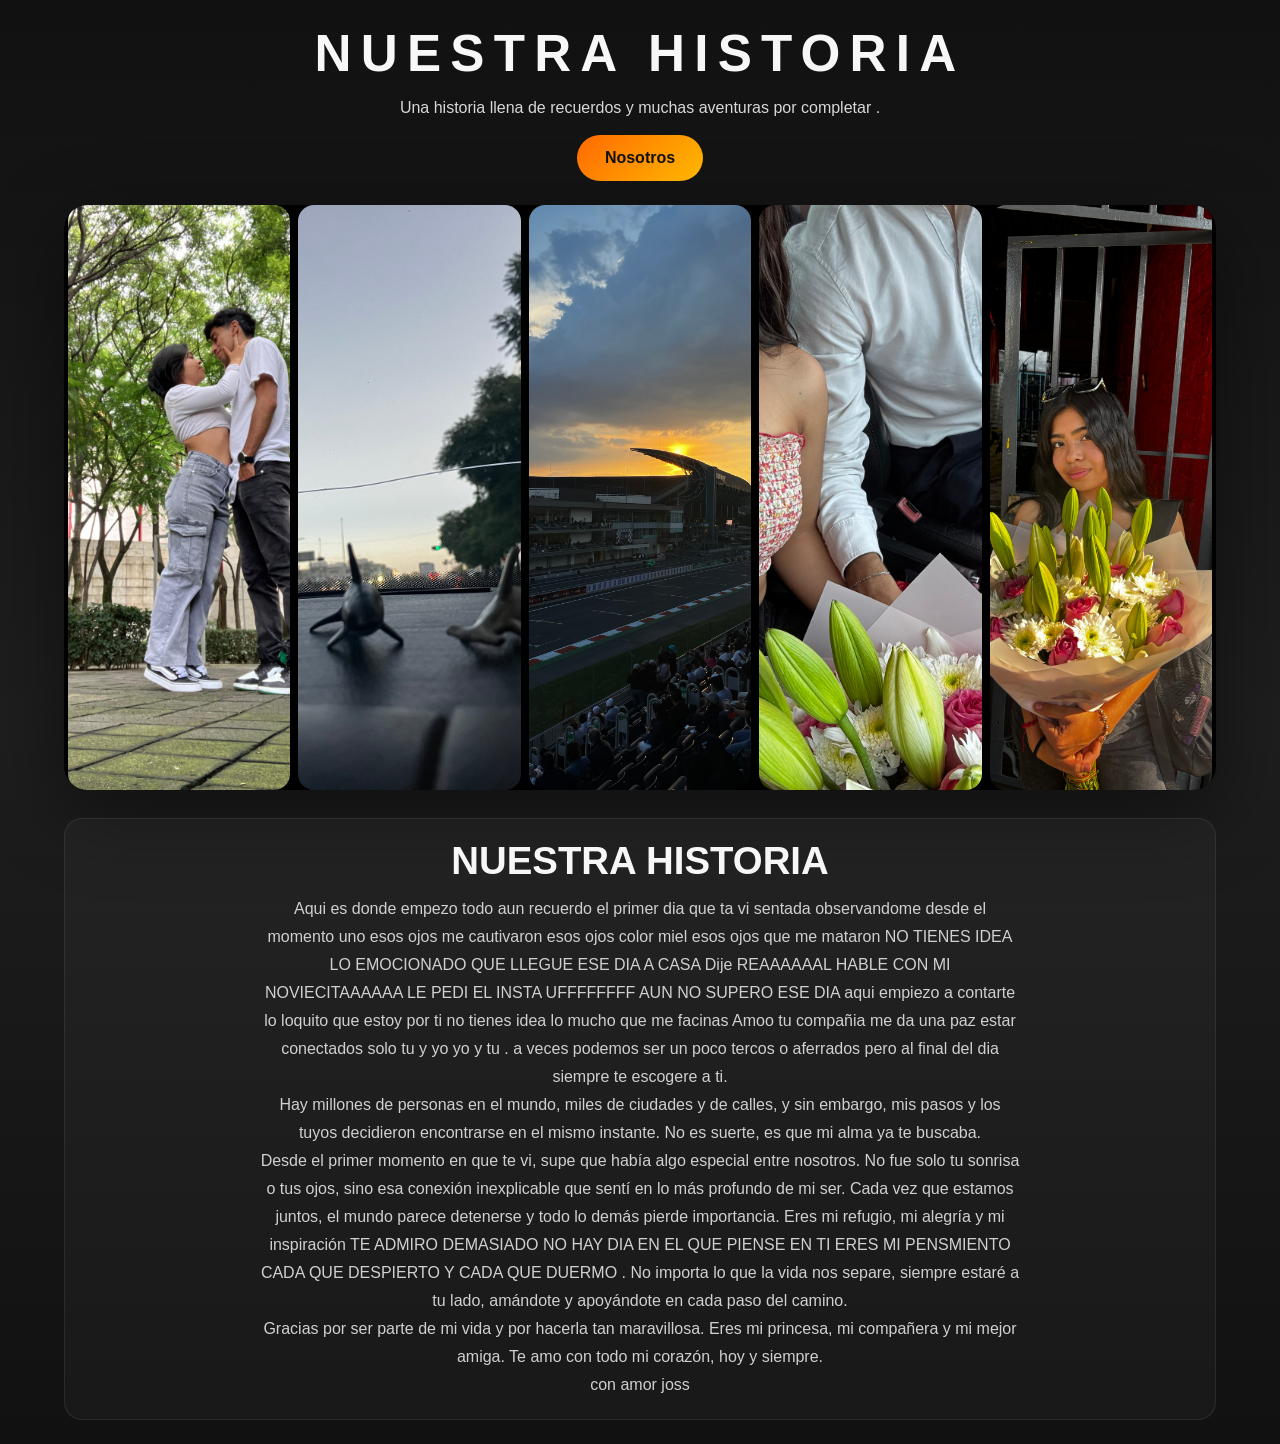
<file: index.html>
<!DOCTYPE html>
<html lang="es">
<head>
  <meta charset="UTF-8">
  <meta name="viewport" content="width=device-width, initial-scale=1.0">
  <title>Nuestra Historia</title>
  <link rel="stylesheet" href="nosotros.css">
</head>
<body>
  <audio id="background-music" autoplay loop muted>
    <source src="levitate-audio.mp3" type="audio/mpeg">
    Tu navegador no soporta el elemento de audio.
  </audio>
  <main class="page">
    <section class="hero">
      <h1>nuestra historia</h1>
      <p class="subtitle">Una historia llena de recuerdos y muchas aventuras por completar <strong></strong>.</p>
      <button id="play-music" class="music-button">Nosotros</button>
    </section>

    <section class="slider-wrapper">
      <div class="slider">
        <div class="track">
          <div class="slide"><img src="amor/27d1da00-6228-407b-931a-09cbe988ab41.JPEG" alt="Foto 1"></div>
          <div class="slide"><img src="amor/IMG_0082.JPEG" alt="Foto 2"></div>
          <div class="slide"><img src="amor/IMG_0397.JPEG" alt="Foto 3"></div>
          <div class="slide"><img src="amor/IMG_0590.JPEG" alt="Foto 4" loading="lazy"></div>
          <div class="slide"><img src="amor/IMG_0637.JPEG" alt="Foto 5" loading="lazy"></div>
          <div class="slide"><img src="amor/IMG_0882.JPEG" alt="Foto 6" loading="lazy"></div>
          <div class="slide"><img src="amor/IMG_0888.JPEG" alt="Foto 7" loading="lazy"></div>
          <div class="slide"><img src="amor/IMG_0923.JPEG" alt="Foto 8" loading="lazy"></div>
          <div class="slide"><img src="amor/IMG_0942.JPEG" alt="Foto 9" loading="lazy"></div>
          <div class="slide"><img src="amor/IMG_0983.JPEG" alt="Foto 10" loading="lazy"></div>
          <div class="slide"><img src="amor/IMG_1919.JPEG" alt="Foto 11" loading="lazy"></div>
          <!-- Slides are duplicated for a seamless infinite scroll effect -->
          <div class="slide"><img src="amor/27d1da00-6228-407b-931a-09cbe988ab41.JPEG" alt="Foto 1" loading="lazy"></div>
          <div class="slide"><img src="amor/IMG_0082.JPEG" alt="Foto 2" loading="lazy"></div>
          <div class="slide"><img src="amor/IMG_0397.JPEG" alt="Foto 3" loading="lazy"></div>
          <div class="slide"><img src="amor/IMG_0590.JPEG" alt="Foto 4" loading="lazy"></div>
          <div class="slide"><img src="amor/IMG_0637.JPEG" alt="Foto 5" loading="lazy"></div>
          <div class="slide"><img src="amor/IMG_0882.JPEG" alt="Foto 6" loading="lazy"></div>
          <div class="slide"><img src="amor/IMG_0888.JPEG" alt="Foto 7" loading="lazy"></div>
          <div class="slide"><img src="amor/IMG_0923.JPEG" alt="Foto 8" loading="lazy"></div>
          <div class="slide"><img src="amor/IMG_0942.JPEG" alt="Foto 9" loading="lazy"></div>
          <div class="slide"><img src="amor/IMG_0983.JPEG" alt="Foto 10" loading="lazy"></div>
          <div class="slide"><img src="amor/IMG_1919.JPEG" alt="Foto 11" loading="lazy"></div>
        </div>
      </div>
    </section>

    <section class="story">
      <h2>nuestra historia</h2>
      <p>Aqui es donde empezo todo aun recuerdo el primer dia que ta vi sentada observandome desde el momento uno esos ojos me cautivaron
        esos ojos color miel esos ojos que me mataron 
        NO TIENES IDEA LO EMOCIONADO QUE LLEGUE ESE DIA A CASA Dije REAAAAAAL HABLE CON MI NOVIECITAAAAAA LE PEDI EL INSTA 
        UFFFFFFFF AUN NO SUPERO ESE DIA 
         aqui empiezo a contarte lo loquito que estoy por ti no tienes idea lo mucho que me facinas 
        Amoo tu compañia me da una paz estar conectados solo tu y yo yo y tu .
      a veces podemos ser un poco tercos o aferrados pero al final del dia siempre te escogere a ti.
      </p>
    <p>Hay millones de personas en el mundo,
        miles de ciudades y de calles,
        y sin embargo, mis pasos y los tuyos
        decidieron encontrarse en el mismo instante.
        No es suerte, es que mi alma ya te buscaba.
    </p>
<p>Desde el primer momento en que te vi, supe que había algo especial entre nosotros. No fue solo tu sonrisa o tus ojos, sino esa conexión inexplicable 
  que sentí en lo más profundo de mi ser. Cada vez que estamos juntos, el mundo parece detenerse y todo lo demás pierde importancia. Eres mi refugio,
   mi alegría y mi inspiración TE ADMIRO DEMASIADO NO HAY DIA EN EL QUE PIENSE EN TI ERES MI PENSMIENTO CADA QUE DESPIERTO
   Y CADA QUE DUERMO . No importa lo que la vida nos separe, siempre estaré a tu lado, amándote y apoyándote en cada paso del camino.</p> 
   <p>Gracias por ser parte de mi vida y por hacerla tan maravillosa. Eres mi princesa, mi compañera y mi mejor amiga. Te amo con todo mi corazón, hoy y siempre.</p>
   <p>con amor joss</p> </section>
  </main>
  <script>
    const audio = document.getElementById('background-music');
    const button = document.getElementById('play-music');

    button.addEventListener('click', () => {
      audio.muted = false;
      audio.volume = 0.75;
      audio.play().catch(() => {
        alert('Haz clic de nuevo o revisa que el archivo levitate-audio.mp3 exista en la carpeta.');
      });
      button.textContent = 'Música activada';
      button.disabled = true;
    });
  </script>
</body>
</html>
</file>
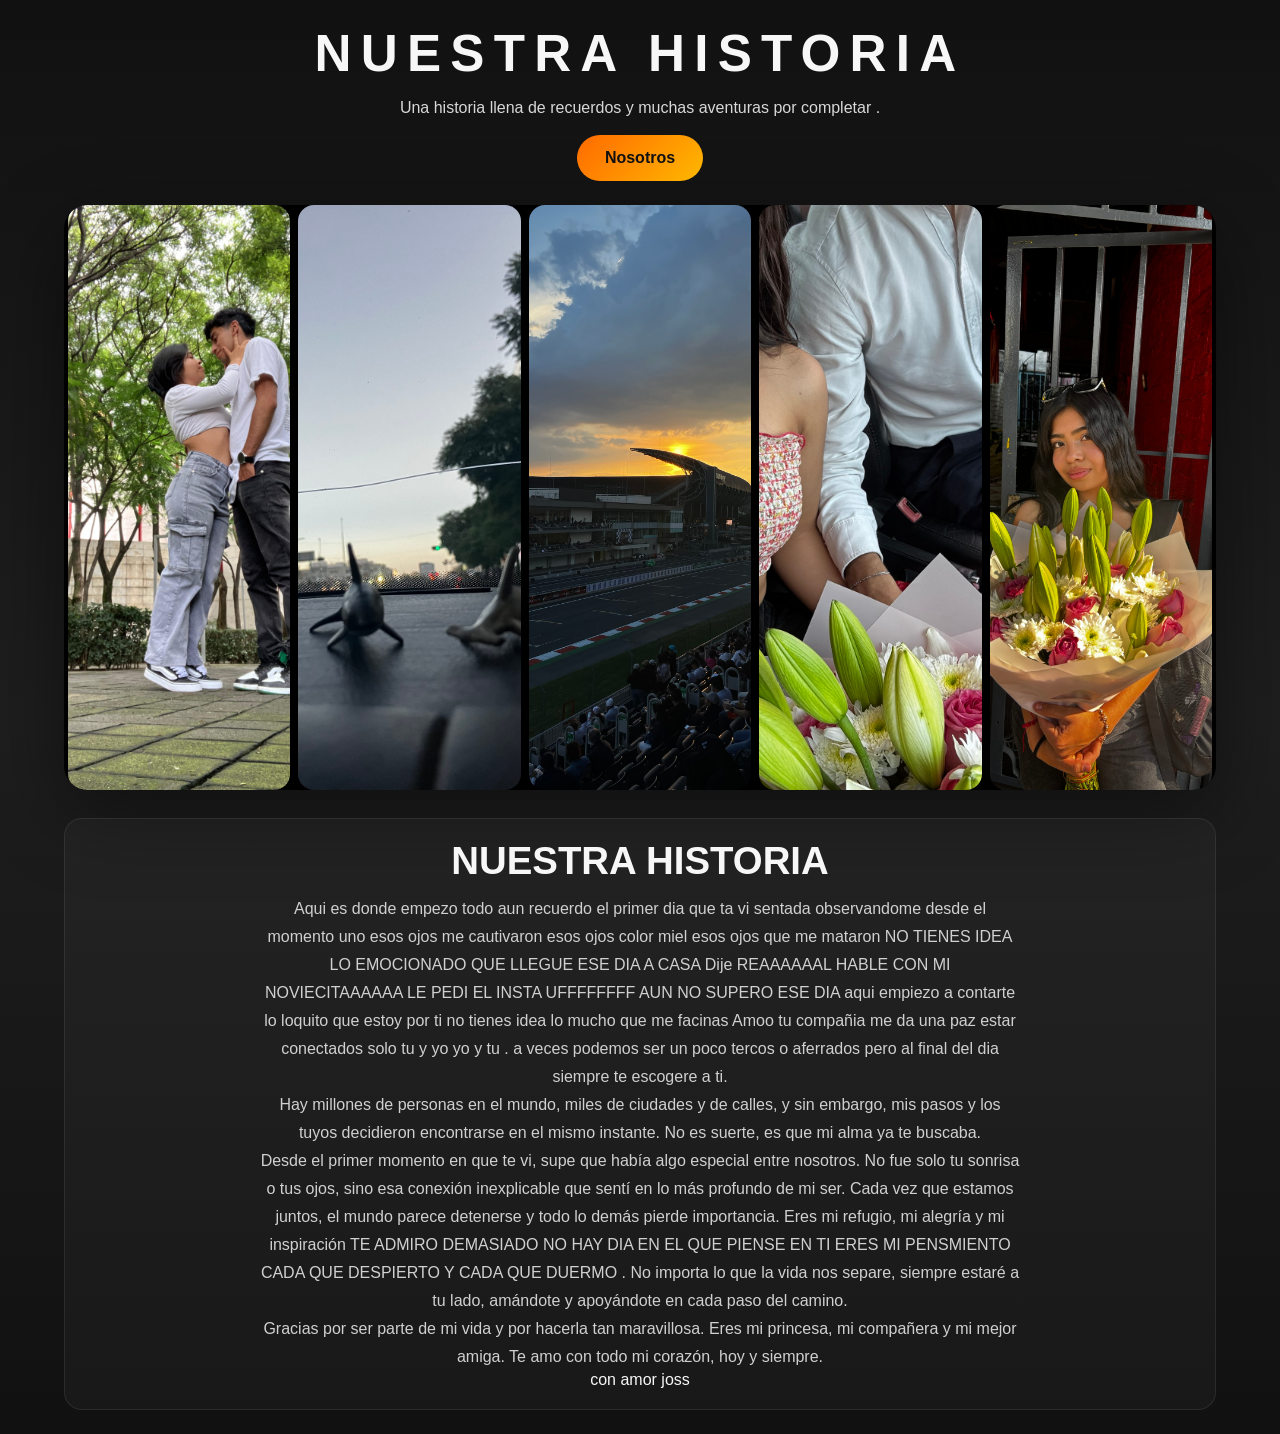
<file: nosotros.html>
<!DOCTYPE html>
<html lang="es">
<head>
  <meta charset="UTF-8">
  <meta name="viewport" content="width=device-width, initial-scale=1.0">
  <title>Nuestra Historia</title>
  <link rel="stylesheet" href="nosotros.css">
</head>
<body>
  <audio id="background-music" autoplay loop muted>
    <source src="levitate-audio.mp3" type="audio/mpeg">
    Tu navegador no soporta el elemento de audio.
  </audio>
  <main class="page">
    <section class="hero">
      <h1>nuestra historia</h1>
      <p class="subtitle">Una historia llena de recuerdos y muchas aventuras por completar <strong></strong>.</p>
      <button id="play-music" class="music-button">Nosotros</button>
    </section>

    <section class="slider-wrapper">
      <div class="slider">
        <div class="track">
          <div class="slide"><img src="amor/27d1da00-6228-407b-931a-09cbe988ab41.JPEG" alt="Foto 1"></div>
          <div class="slide"><img src="amor/IMG_0082.JPEG" alt="Foto 2"></div>
          <div class="slide"><img src="amor/IMG_0397.JPEG" alt="Foto 3"></div>
          <div class="slide"><img src="amor/IMG_0590.JPEG" alt="Foto 4"></div>
          <div class="slide"><img src="amor/IMG_0637.JPEG" alt="Foto 5"></div>
          <div class="slide"><img src="amor/IMG_0882.JPEG" alt="Foto 6"></div>
          <div class="slide"><img src="amor/IMG_0888.JPEG" alt="Foto 7"></div>
          <div class="slide"><img src="amor/IMG_0923.JPEG" alt="Foto 8"></div>
          <div class="slide"><img src="amor/IMG_0942.JPEG" alt="Foto 9"></div>
          <div class="slide"><img src="amor/IMG_0983.JPEG" alt="Foto 10"></div>
          <div class="slide"><img src="amor/IMG_1919.JPEG" alt="Foto 11"></div>
        </div>
      </div>
    </section>

    <section class="story">
      <h2>nuestra historia</h2>
      <p>Aqui es donde empezo todo aun recuerdo el primer dia que ta vi sentada observandome desde el momento uno esos ojos me cautivaron
        esos ojos color miel esos ojos que me mataron 
        NO TIENES IDEA LO EMOCIONADO QUE LLEGUE ESE DIA A CASA Dije REAAAAAAL HABLE CON MI NOVIECITAAAAAA LE PEDI EL INSTA 
        UFFFFFFFF AUN NO SUPERO ESE DIA 
         aqui empiezo a contarte lo loquito que estoy por ti no tienes idea lo mucho que me facinas 
        Amoo tu compañia me da una paz estar conectados solo tu y yo yo y tu .
      a veces podemos ser un poco tercos o aferrados pero al final del dia siempre te escogere a ti.
      </p>
    <p>Hay millones de personas en el mundo,
        miles de ciudades y de calles,
        y sin embargo, mis pasos y los tuyos
        decidieron encontrarse en el mismo instante.
        No es suerte, es que mi alma ya te buscaba.
    </p>
<p>Desde el primer momento en que te vi, supe que había algo especial entre nosotros. No fue solo tu sonrisa o tus ojos, sino esa conexión inexplicable 
  que sentí en lo más profundo de mi ser. Cada vez que estamos juntos, el mundo parece detenerse y todo lo demás pierde importancia. Eres mi refugio,
   mi alegría y mi inspiración TE ADMIRO DEMASIADO NO HAY DIA EN EL QUE PIENSE EN TI ERES MI PENSMIENTO CADA QUE DESPIERTO
   Y CADA QUE DUERMO . No importa lo que la vida nos separe, siempre estaré a tu lado, amándote y apoyándote en cada paso del camino.</p> 
   <P>Gracias por ser parte de mi vida y por hacerla tan maravillosa. Eres mi princesa, mi compañera y mi mejor amiga. Te amo con todo mi corazón, hoy y siempre.</P>
   <p\\>con amor joss</p> </section>
  </main>
  <script>
    const audio = document.getElementById('background-music');
    const button = document.getElementById('play-music');

    button.addEventListener('click', () => {
      audio.muted = false;
      audio.volume = 0.75;
      audio.play().catch(() => {
        alert('Haz clic de nuevo o revisa que el archivo levitate-audio.mp3 exista en la carpeta.');
      });
      button.textContent = 'Música activada';
      button.disabled = true;
    });
  </script>
</body>
</html>
</file>
<file: nosotros.css>
* {
  box-sizing: border-box;
}

body {
  margin: 0;
  min-height: 100vh;
  font-family: Arial, Helvetica, sans-serif;
  background: linear-gradient(180deg, #111 0%, #1e1e1e 50%, #111 100%);
  color: #f7f7f7;
}

.page {
  max-width: 1200px;
  margin: 0 auto;
  padding: 24px;
}

.hero {
  text-align: center;
  margin-bottom: 24px;
}

.hero h1 {
  margin: 0;
  font-size: clamp(2rem, 4vw, 4rem);
  text-transform: uppercase;
  letter-spacing: 0.18em;
}

.subtitle {
  margin: 16px auto 0;
  max-width: 760px;
  color: #d8d8d8;
}

.music-button {
  margin-top: 18px;
  padding: 14px 28px;
  border: none;
  border-radius: 999px;
  background: linear-gradient(135deg, #ff6a00 0%, #ffb800 100%);
  color: #111;
  font-size: 1rem;
  font-weight: 700;
  cursor: pointer;
  transition: transform 0.25s ease, box-shadow 0.25s ease;
}

.music-button:hover {
  transform: translateY(-2px);
  box-shadow: 0 18px 34px rgba(255, 184, 0, 0.25);
}

.music-button:disabled {
  opacity: 0.65;
  cursor: default;
}

.slider-wrapper {
  overflow: hidden;
  border-radius: 24px;
  box-shadow: 0 24px 80px rgba(0, 0, 0, 0.45);
  max-width: 100%;
  height: 65vh;
}

.slider {
  overflow: hidden;
  width: 100%;
  height: 100%;
}

.track {
  display: flex;
  height: 100%;
  /* Animation updated for seamless loop with duplicated slides */
  animation: slide-desktop 66s linear infinite;
}

.slide {
  flex: 0 0 20%;
  display: flex;
  align-items: center;
  justify-content: center;
  background: #000;
  height: 100%;
  overflow: hidden;
  padding: 0 4px;
}

.slide img {
  width: 100%;
  height: 100%;
  object-fit: cover;
  display: block;
  border-radius: 16px;
}

.story {
  text-align: center;
  margin-top: 28px;
  padding: 20px 12px;
  background: rgba(255, 255, 255, 0.03);
  border: 1px solid rgba(255, 255, 255, 0.08);
  border-radius: 18px;
}

.story h2 {
  margin: 0 0 12px;
  font-size: clamp(1.6rem, 3vw, 2.6rem);
  text-transform: uppercase;
}

.story p {
  margin: 0;
  color: #d0d0d0;
  max-width: 760px;
  margin-left: auto;
  margin-right: auto;
  line-height: 1.75;
  font-family: 'Segoe UI', Tahoma, Geneva, Verdana, sans-serif;
  font-size: clamp(1rem, 1.05vw, 1.08rem);
}

@keyframes slide-desktop {
  from {
    transform: translateX(0);
  }
  to {
    /* Move by the width of the original 11 slides (11 * 20% = 220%) */
    transform: translateX(-220%);
  }
}

@keyframes slide-tablet {
  from {
    transform: translateX(0);
  }
  to {
    /* 11 slides * 33.333% = ~366.67% */
    transform: translateX(-366.67%);
  }
}

@keyframes slide-mobile {
  from {
    transform: translateX(0);
  }
  to {
    /* 11 slides * 50% = 550% */
    transform: translateX(-550%);
  }
}

/* --- Responsive Adjustments --- */

@media (max-width: 1024px) {
  .slider-wrapper {
    height: 55vh;
  }

  .slide {
    flex: 0 0 33.333%; /* 3 slides visible */
  }

  .track {
    animation-name: slide-tablet;
  }
}

@media (max-width: 768px) {
  .page {
    padding: 16px;
  }

  .slider-wrapper {
    height: 45vh;
    border-radius: 18px;
  }

  .slide {
    flex: 0 0 50%; /* 2 slides visible */
  }

  .track {
    animation-name: slide-mobile;
    animation-duration: 80s; /* Adjust speed for fewer slides */
  }

  .story {
    margin-top: 24px;
    padding: 16px;
  }
}
</file>
